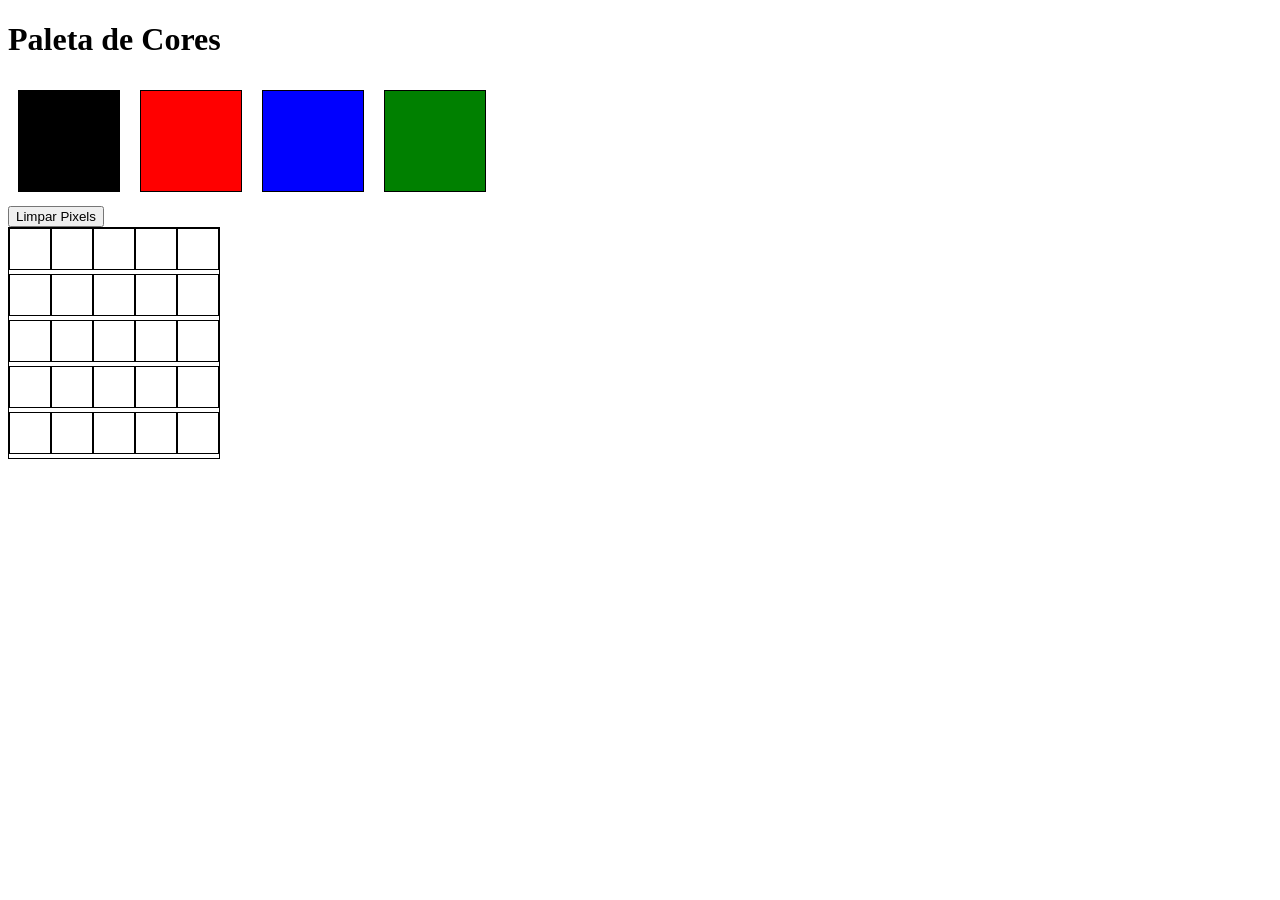
<file: pixels-art/index.html>
<!DOCTYPE html>
<html lang="pt=br">
<head>
  <meta charset="UTF-8">
  <meta http-equiv="X-UA-Compatible" content="IE=edge">
  <meta name="viewport" content="width=device-width, initial-scale=1.0">
  <title>Project Pixel Art</title>
  <link rel="stylesheet" href="style.css" type="text/css">
</head>
<body>
  <h1 id="title">Paleta de Cores</h1>

  <section id="color-palette"></section>
  <button id="clear-board">Limpar Pixels</button>
  <main id="pixel-board"></main>

  <script type="text/javascript" src="script.js"></script>
</body>
</html>
</file>
<file: pixels-art/style.css>
.color {
  border: solid 1px black;
  width: 100px;
  height: 100px;
  display: inline-block;
  text-align: center;
  margin: 10px;
}

.colorRed {
  background-color: red;
}

.colorBlack {
  background-color: black;
}

.colorBlue {
  background-color: blue;
}

.colorYellow {
  background-color: yellow;
}

.pixel {
  background: white;
  border: 1px black solid;
  width: 40px;
  height: 40px;
  display: inline-block;
}

#pixel-board {
  border: solid 1px black;
  width: 210px;
}
</file>
